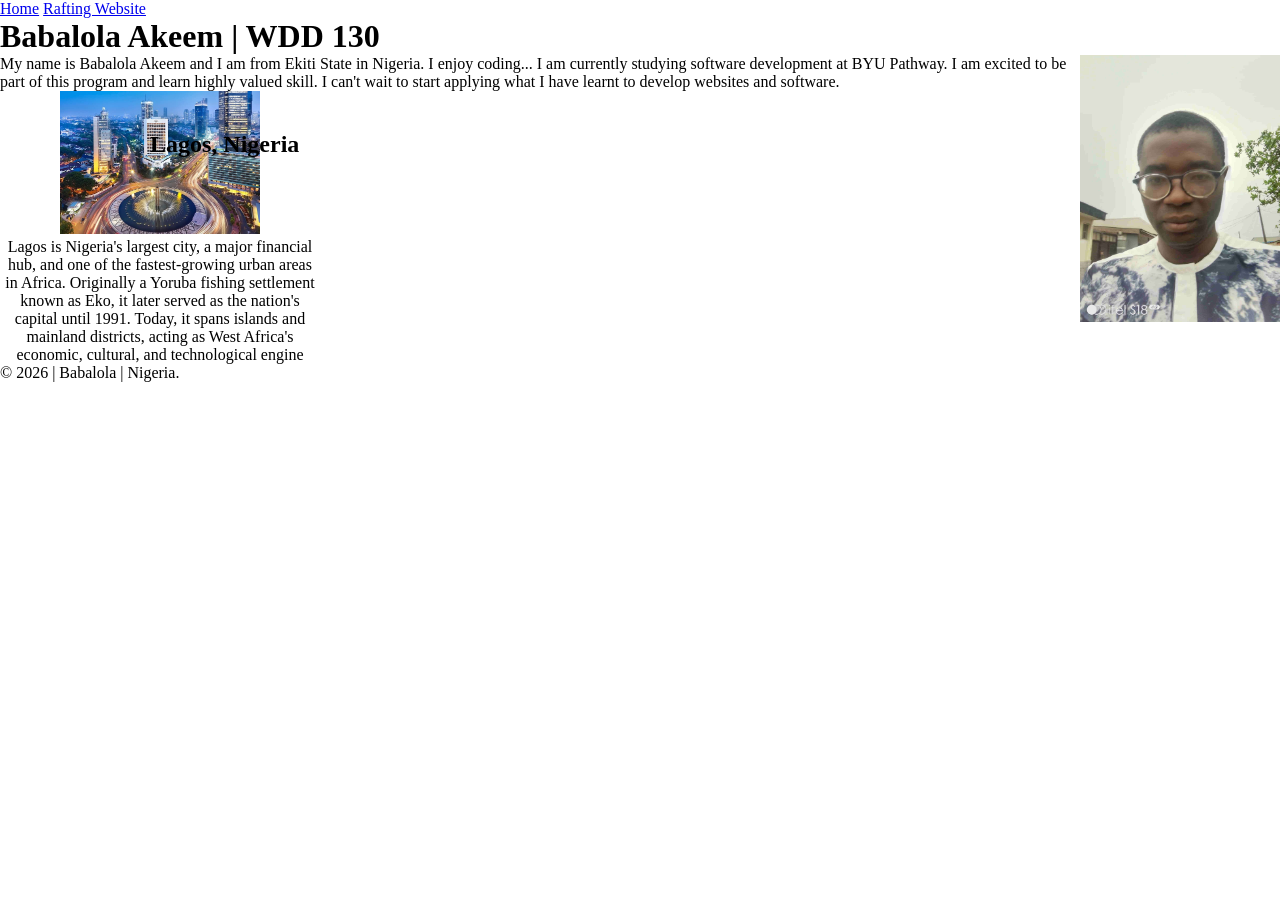
<file: index.html>
<!DOCTYPE html>
<html lang="en-us">

<head>
    <meta charset="UTF-8">
    <meta name="viewport" content="width=device-width, initial-scale=1.0">
    <title>Babalola Akeem | WDD 130</title>
    <meta name="description" content="Babalola Akeem's BYU-Idaho WDD 130 course home page">
    <meta name="author" content="Babalola Akeem">
    <link rel="stylesheet" href="styles/styles.css">
</head>

<body>
    <header>
        <nav>
          <a href="#">Home</a>
          <a href="wwr/">Rafting Website</a>
        </nav>       
    </header>
    <main>
        <h1>Babalola Akeem | WDD 130</h1>
        <img src="images/profile.jpg" alt="Portrait of Babalola Akeem." width="200">
        <p>My name is Babalola Akeem and I am from Ekiti State in Nigeria. I enjoy coding...
            I am currently studying software development at BYU Pathway. I am excited to be part of this
            program and learn highly valued skill. I can't wait to start applying what I have learnt to develop   websites and
            software.
        </p>
    </main>

    <aside>
        <h2>Lagos, Nigeria </h2>
        <img src="images/profile1.jpg" alt="Lagos, Nigeria" width="200">
        <p>Lagos is Nigeria's largest city, a major financial hub, and one of the fastest-growing urban areas in Africa. Originally a Yoruba fishing settlement known as Eko, it later served as the nation's capital until 1991. Today, it spans islands and mainland districts, acting as West Africa's economic, cultural, and technological engine</p>
    </aside>
    <footer>
        <p>© 2026 | Babalola | Nigeria.</p>
    </footer>
</body>

</html>
</file>
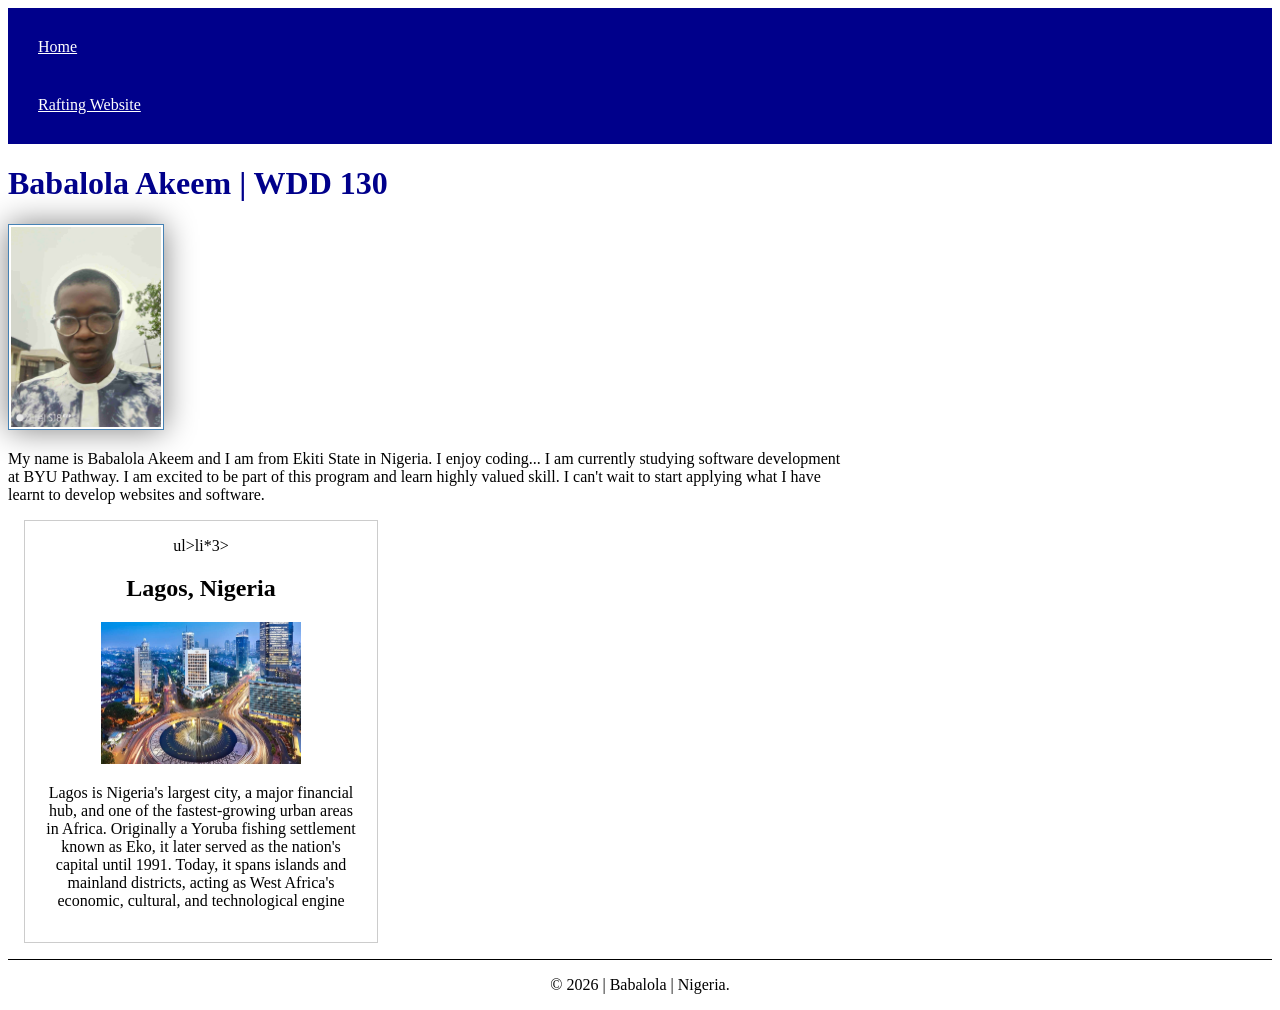
<file: week02/index.html>
<!DOCTYPE html>
<html lang="en-us">

<head>
    <meta charset="UTF-8">
    <meta name="viewport" content="width=device-width, initial-scale=1.0">
    <title>Babalola Akeem | WDD 130</title>
    <meta name="description" content="Babalola Akeem's BYU-Idaho WDD 130 course home page">
    <meta name="author" content="Babalola Akeem">
    <link rel="stylesheet" href="styles/styles.css">
</head>

<body>
    <header>
        <nav>
          <a href="#">Home</a>
          <a href="wwr/">Rafting Website</a>
        </nav>       
    </header>
    <main>
        <h1>Babalola Akeem | WDD 130</h1>
        <img src="images/profile.jpg" alt="Portrait of Babalola Akeem." width="200">
        <p>My name is Babalola Akeem and I am from Ekiti State in Nigeria. I enjoy coding...
            I am currently studying software development at BYU Pathway. I am excited to be part of this
            program and learn highly valued skill. I can't wait to start applying what I have learnt to develop   websites and
            software.
        </p>
    </main>
 
    <aside>
       ul>li*3>
        <h2>Lagos, Nigeria </h2>
        <img src="images/profile1.jpg" alt="Lagos, Nigeria" width="200">
        <p>Lagos is Nigeria's largest city, a major financial hub, and one of the fastest-growing urban areas in Africa. Originally a Yoruba fishing settlement known as Eko, it later served as the nation's capital until 1991. Today, it spans islands and mainland districts, acting as West Africa's economic, cultural, and technological engine</p>
    </aside>
    <footer>
        <p>© 2026 | Babalola | Nigeria.</p>
    </footer>
</body>

</html>
</file>
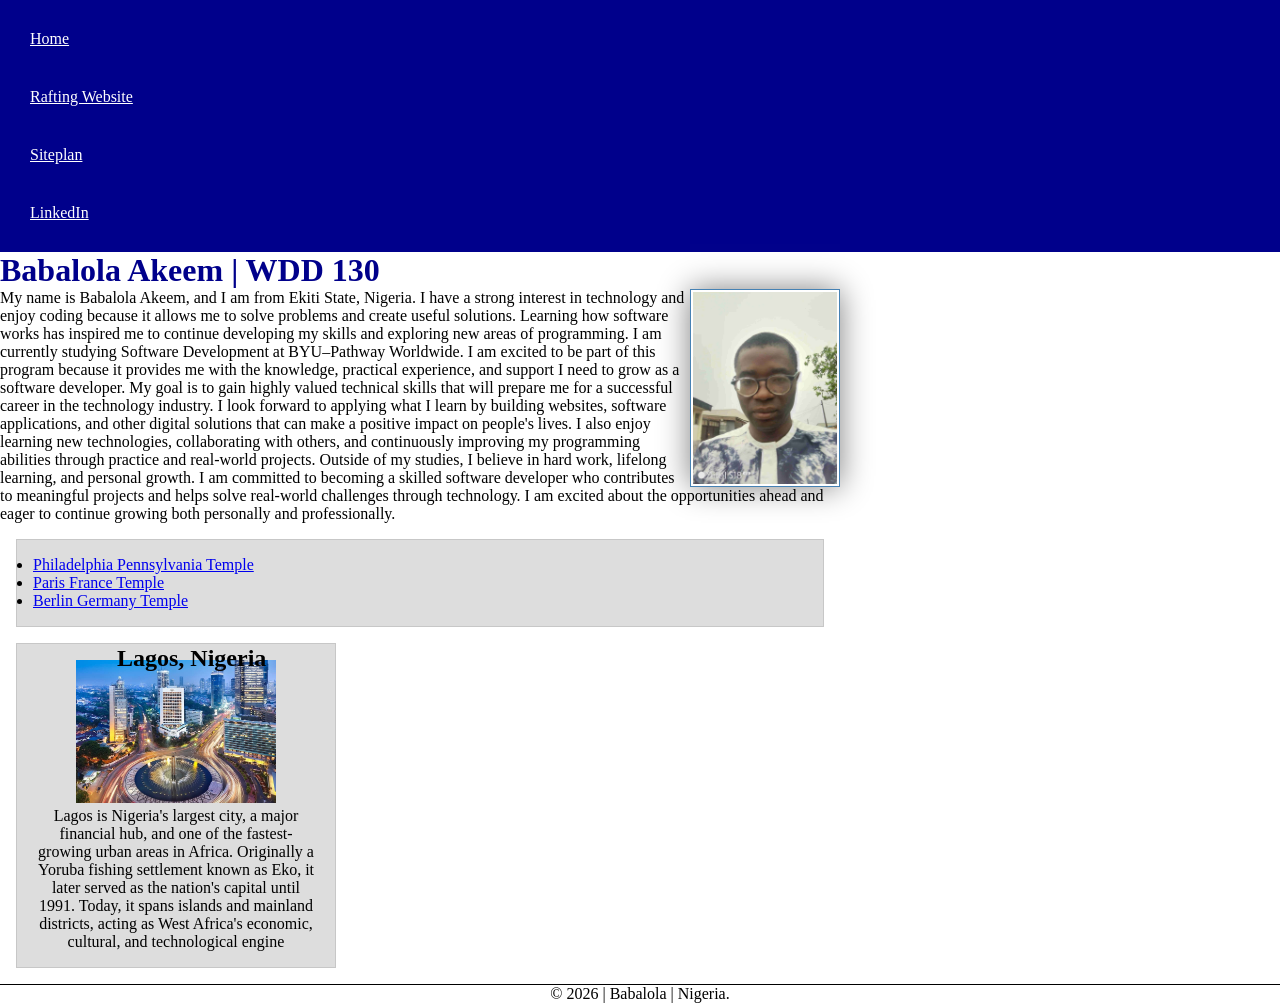
<file: week03/index.html>
<!DOCTYPE html>
<html lang="en-us">

<head>
    <meta charset="UTF-8">
    <meta name="viewport" content="width=device-width, initial-scale=1.0">
    <title>Babalola Akeem | WDD 130</title>
    <meta name="description" content="Babalola Akeem's BYU-Idaho WDD 130 course home page">
    <meta name="author" content="Babalola Akeem">
    <link rel="stylesheet" href="styles/styles.css">
</head>

<body>
    <header>
        <nav>
          <a href="#">Home</a>
          <a href="wwr/">Rafting Website</a>
          <a href="wwr/site-plan-rafting.html">Siteplan</a>
          <a href="https://www.linkedin.com/in/akeem-babalola-a1262a93/" target="_blank"
              rel="noopener">LinkedIn</a>
        </nav>       
    </header>
    <main>
        <h1>Babalola Akeem | WDD 130</h1>
        <img src="images/profile2.jpg" alt="Portrait of Babalola Akeem." width="200">
        <p>
            My name is Babalola Akeem, and I am from Ekiti State, Nigeria. I have a strong interest
            in
            technology and enjoy coding because it allows me to solve problems and create useful
            solutions.
            Learning how software works has inspired me to continue developing my skills and
            exploring new areas
            of programming.
            I am currently studying Software Development at BYU–Pathway Worldwide. I am excited to
            be part of
            this program because it provides me with the knowledge, practical experience, and
            support I need to
            grow as a software developer. My goal is to gain highly valued technical skills that
            will prepare me
            for a successful career in the technology industry.

            I look forward to applying what I learn by building websites, software applications, and
            other
            digital solutions that can make a positive impact on people's lives. I also enjoy
            learning new
            technologies, collaborating with others, and continuously improving my programming
            abilities through
            practice and real-world projects.

            Outside of my studies, I believe in hard work, lifelong learning, and personal growth. I
            am
            committed to becoming a skilled software developer who contributes to meaningful
            projects and helps
            solve real-world challenges through technology. I am excited about the opportunities
            ahead and eager
            to continue growing both personally and professionally.
        </p>
        <ul class="box">
            <li><a href="https://www.churchofjesuschrist.org/temples/details/philadelphia-pennsylvania-temple"
                  target="_blank" rel="noopener">Philadelphia Pennsylvania Temple</a></li>
            <li><a href="https://www.churchofjesuschrist.org/temples/details/paris-france-temple"
                  target="_blank" rel="noopener">Paris France Temple</a></li>
            <li><a href="https://www.churchofjesuschrist.org/temples/details/berlin-germany-temple"
                  target="_blank" rel="noopener">Berlin Germany Temple</a></li>
        </ul>
    </main>

    <aside class="box">
        <h2>Lagos, Nigeria </h2>
        <img src="images/profile1.jpg" alt="Lagos, Nigeria" width="200">
        <p>Lagos is Nigeria's largest city, a major financial hub, and one of the fastest-growing
            urban areas in Africa. Originally a Yoruba fishing settlement known as Eko, it later
            served as the nation's capital until 1991. Today, it spans islands and mainland
            districts, acting as West Africa's economic, cultural, and technological engine</p>
    </aside>
    <footer>
        <p>© 2026 | Babalola | Nigeria.</p>
    </footer>
</body>

</html>
</file>
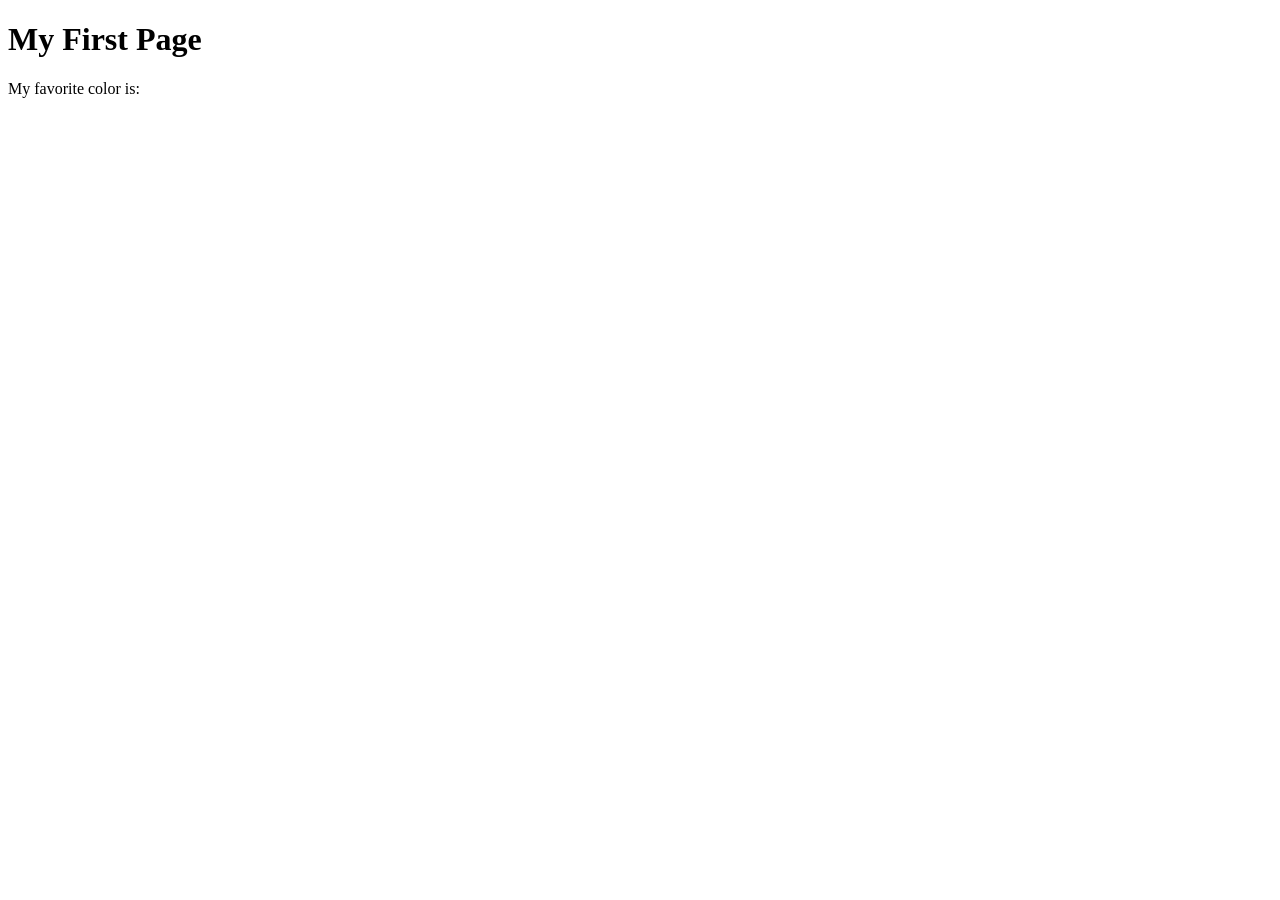
<file: week01/first-page.html>
<!DOCTYPE html>
<html lang="en">
<head>
    <meta charset="UTF-8">
    <meta name="viewport" content="width=device-width, initial-scale=1.0">
    <title>My First Page</title>
</head>
<body>
    <h1>My First Page</h1>
    <p>My favorite color is: </p>
</body>
</html>
</file>
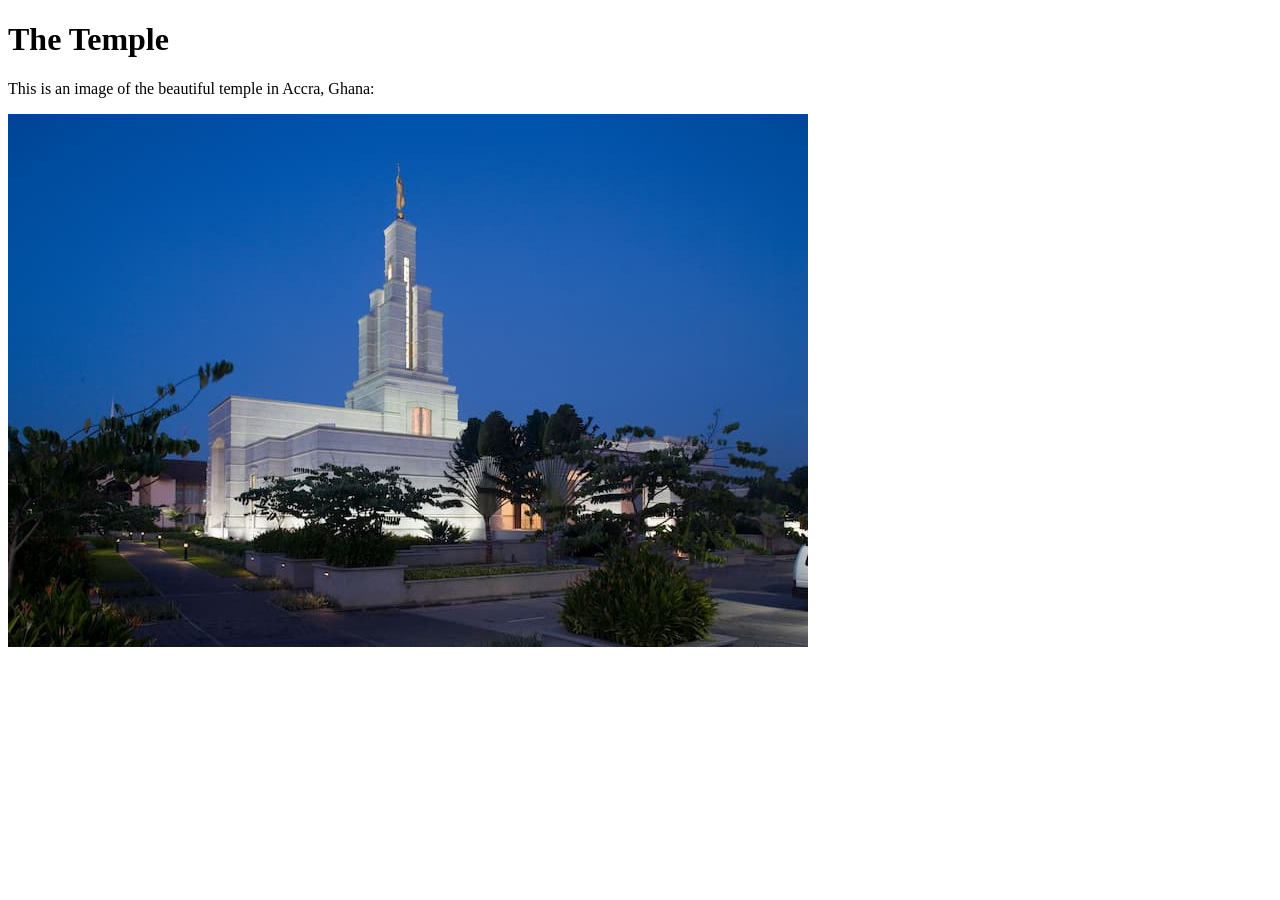
<file: week01/images-solution.html>
<!DOCTYPE html>
<html lang="en">
<head>
    <meta charset="UTF-8">
    <meta name="viewport" content="width=device-width, initial-scale=1.0">
    <title>Temple Image</title>
</head>
<body>
    <h1>The Temple</h1>
    <p>This is an image of the beautiful temple in Accra, Ghana:</p>
    <img src="images/temple-small.jpg" alt="The Accra Ghana Temple">
    
</body>
</html>
</file>
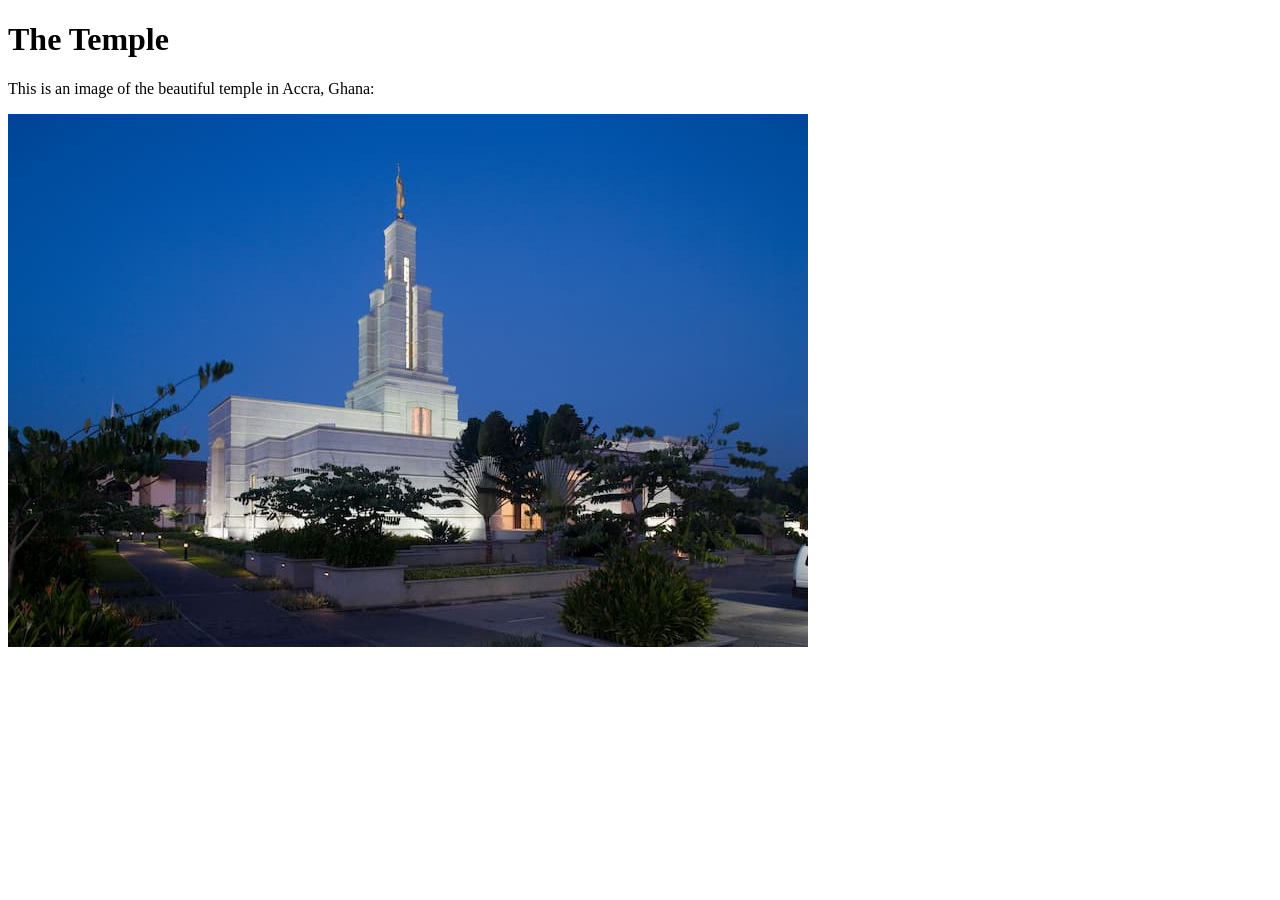
<file: week01/images.html>
<!DOCTYPE html>
<html lang="en">

<head>
    <meta charset="UTF-8">
    <meta name="viewport" content="width=device-width, initial-scale=1.0">
    <title>Temple Image</title>
</head>

<body>
    <h1>The Temple</h1>
    <p>This is an image of the beautiful temple in Accra, Ghana:</p>
    <img src="images/temple-small.jpg" alt="The Accra Ghana Temple">

</body>

</html>
</file>
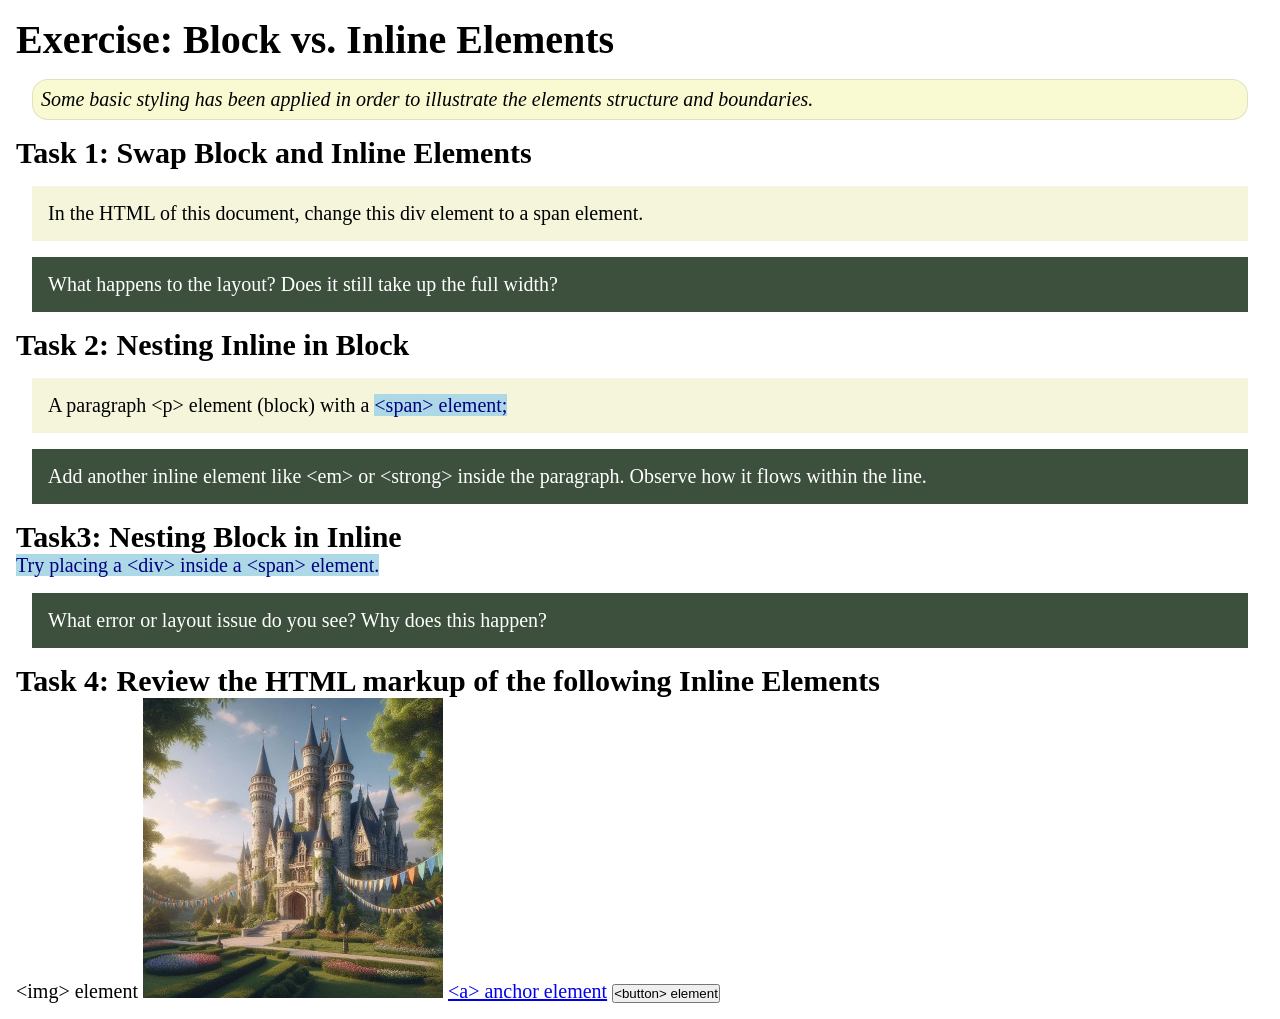
<file: week02/block-vs-inline.html>
<!DOCTYPE html>
<html lang="en">

<head>
    <meta charset="UTF-8">
    <meta name="viewport" content="width=device-width, initial-scale=1.0">
    <title>Exercise: Block vs. Inline Elements</title>
    <link rel="stylesheet" href="styles/block-vs-inline.css">
</head>

<body>
    <main>
        <h1>Exercise: Block vs. Inline Elements</h1>
        <p class="note">Some basic styling has been applied in order to illustrate the elements structure and
            boundaries.</p>

        <h2>Task 1: Swap Block and Inline Elements</h2>
        <div>In the HTML of this document, change this div element to a span element.</div>

        <p class="question">What happens to the layout? Does it still take up the full width?</p>

        <h2>Task 2: Nesting Inline in Block</h2>
        <p>A paragraph &lt;p&gt; element (block) with a <span>&lt;span&gt; element;</span></p>
        <p class="question">Add another inline element like &lt;em&gt; or &lt;strong&gt; inside the paragraph. Observe
            how it flows within the line.</p>

        <h2>Task3: Nesting Block in Inline</h2>
        <span>Try placing a &lt;div&gt; inside a &lt;span&gt; element.</span>
            <p class="question">What error or layout issue do you see? Why does this happen?</p>


            <h2>Task 4: Review the HTML markup of the following Inline Elements</h2>
        &lt;img&gt; element
        <img src="images/castle.webp" alt="placeholder image (images are inline)" width="300" height="300">
        <a href="https://churchofjesuschrist.org">&lt;a&gt; anchor element</a>
        <button type="button">&lt;button&gt; element</button>
    </main>
</body>

</html>
</file>
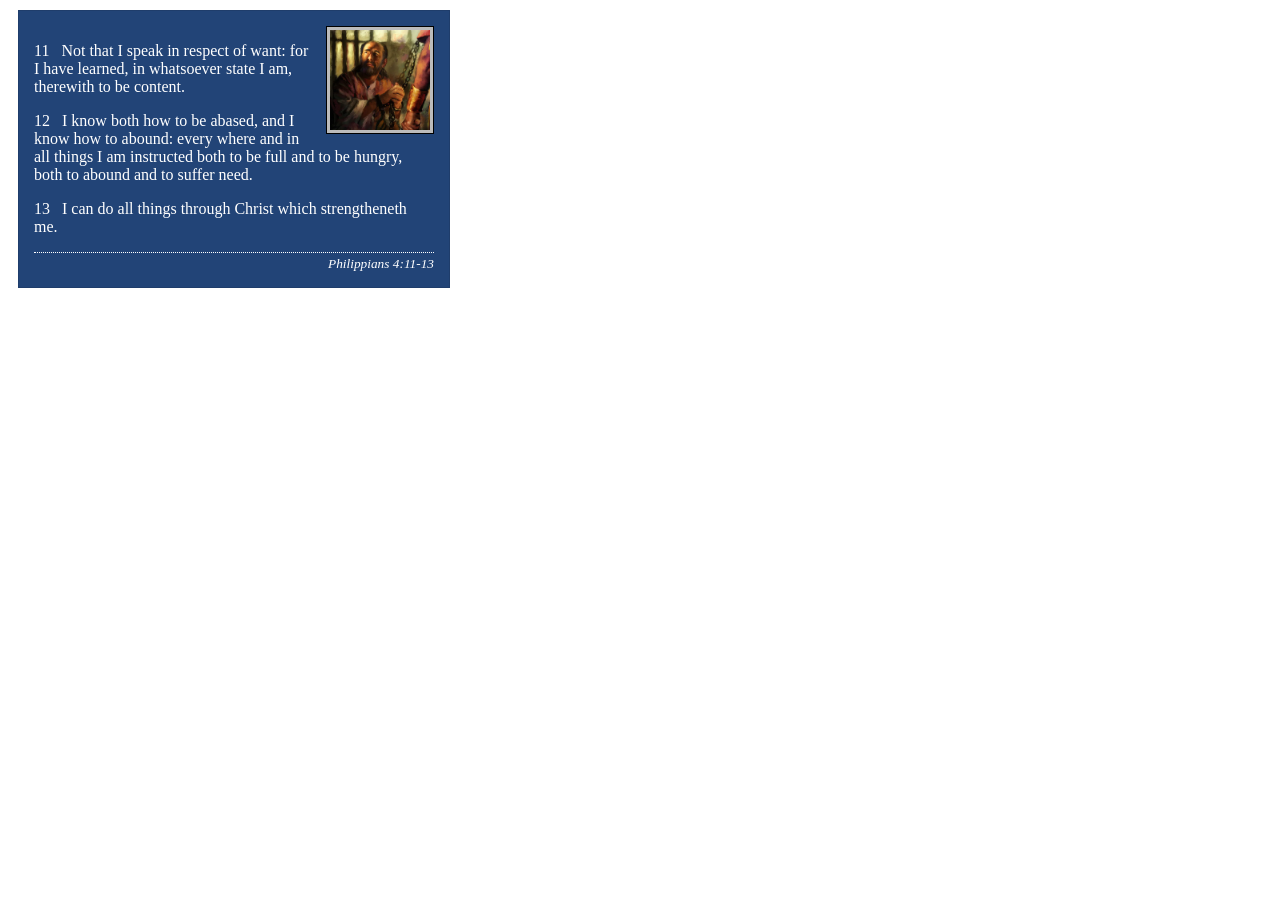
<file: week02/box-model-solution.html>
<!DOCTYPE html>
<html lang="en">
<head>
    <meta charset="UTF-8">
    <meta name="viewport" content="width=device-width, initial-scale=1.0">
    <title>Box Model Activity</title>
    <link rel="stylesheet" href="styles/box-model-solution.css">
</head>
<body>
    <main>
        <div class="callout">
            <img src="images/apostle-paul-imprisoned.webp" alt="Paul the Apostle - Imprisoned in Rome" width="200" height="200">
            <blockquote>
                <p>11 &nbsp; Not that I speak in respect of want: for I have learned, in whatsoever state I am, therewith to be content.</p>
                <p>12 &nbsp; I know both how to be abased, and I know how to abound: every where and in all things I am instructed both to be full and to be hungry, both to abound and to suffer need.</p>
                <p>13 &nbsp; I can do all things through Christ which strengtheneth me.</p>
            </blockquote>
            <cite>Philippians 4:11-13</cite>
        </div>
    </main>
</body>
</html>
</file>
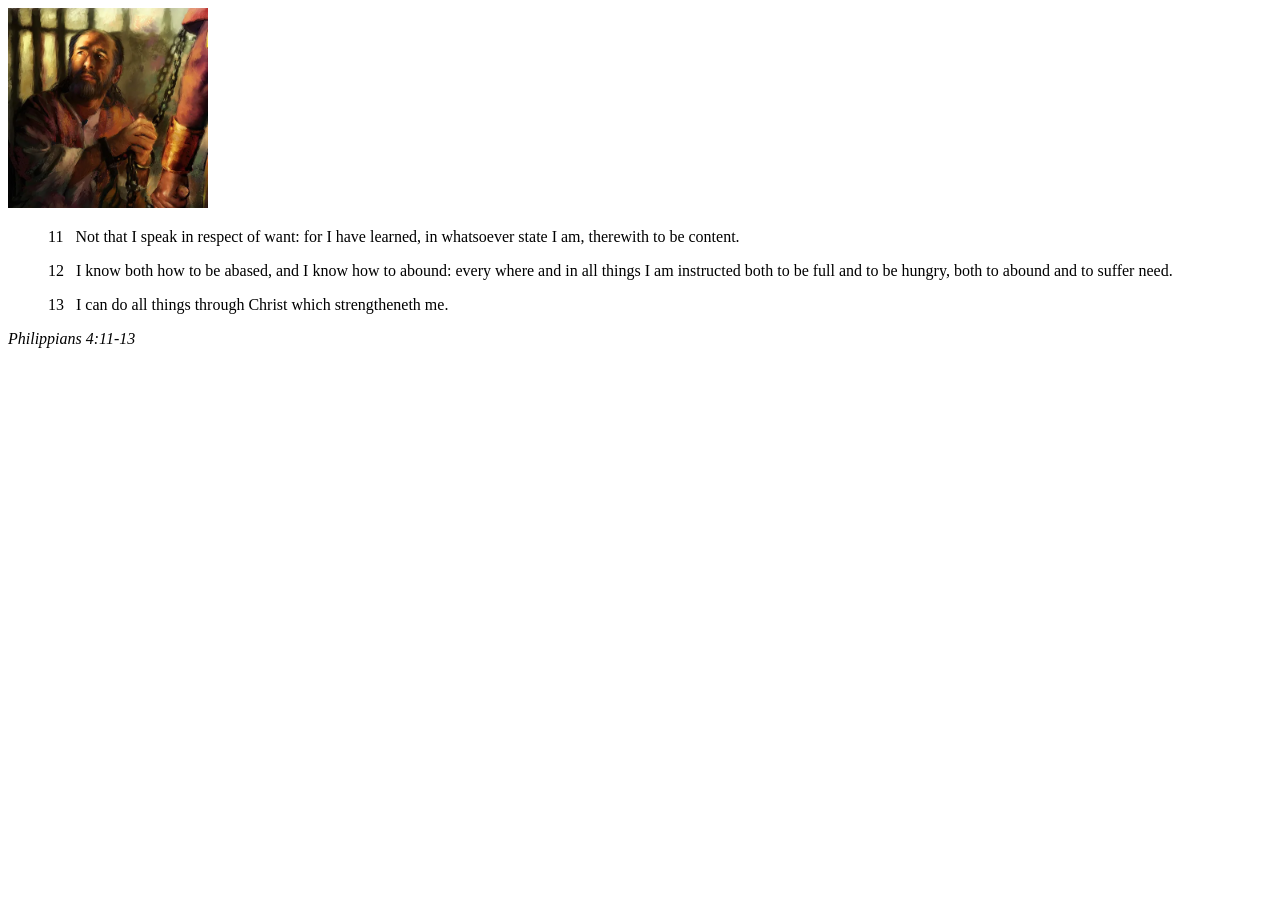
<file: week02/box-model.html>
<!DOCTYPE html>
<html lang="en">
<head>
    <meta charset="UTF-8">
    <meta name="viewport" content="width=device-width, initial-scale=1.0">
    <title>Box Model Activity</title>
</head>
<body>
    <main>
        <div class="callout">
            <img src="images/apostle-paul-imprisoned.webp" alt="Paul the Apostle - Imprisoned in Rome" width="200" height="200">
            <blockquote>
                <p>11 &nbsp; Not that I speak in respect of want: for I have learned, in whatsoever state I am, therewith to be content.</p>
                <p>12 &nbsp; I know both how to be abased, and I know how to abound: every where and in all things I am instructed both to be full and to be hungry, both to abound and to suffer need.</p>
                <p>13 &nbsp; I can do all things through Christ which strengtheneth me.</p>
            </blockquote>
            <cite>Philippians 4:11-13</cite>
        </div>
    </main>
</body>
</html>
</file>
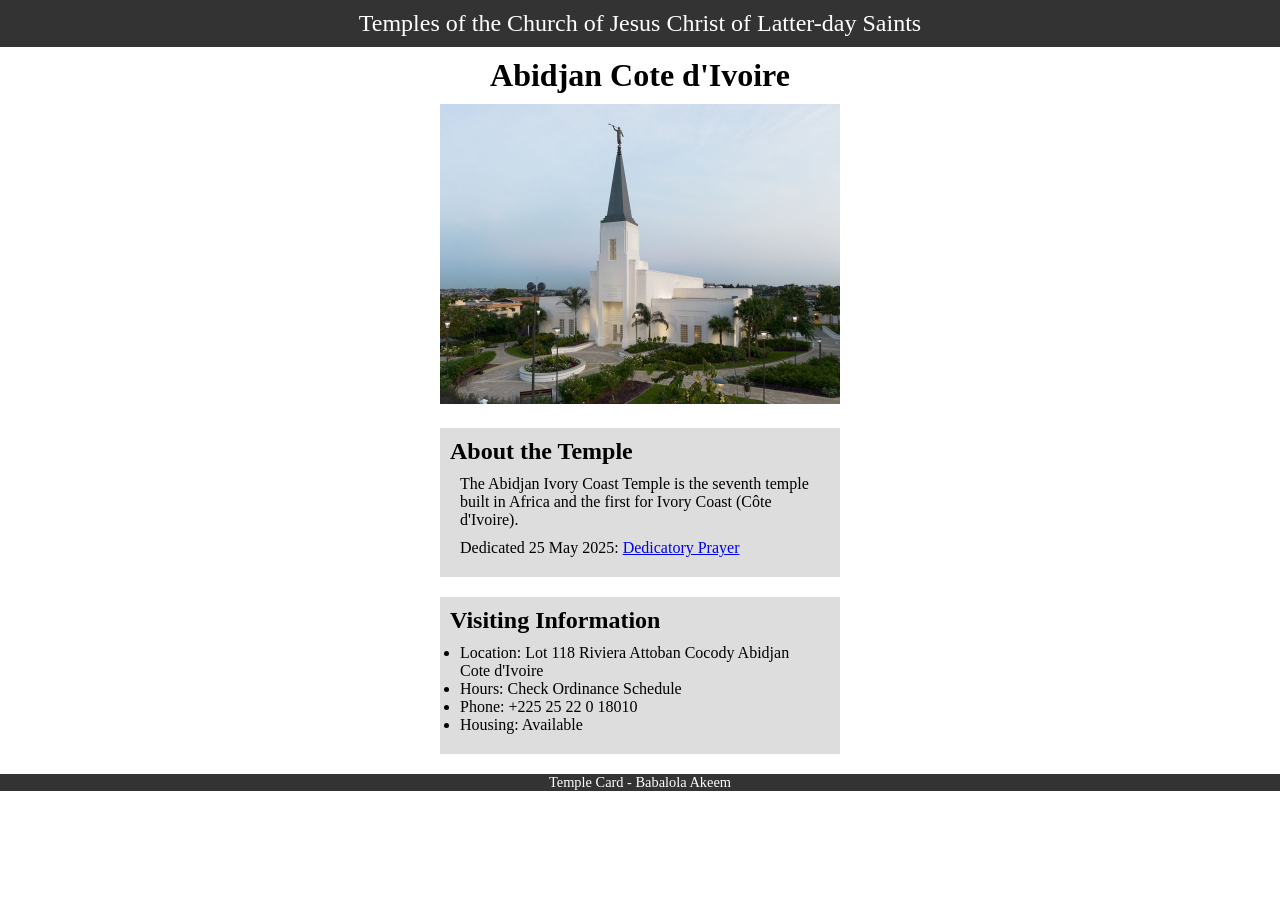
<file: week02/temple.html>
<!DOCTYPE html>
<html lang="en">

<head>
    <meta charset="UTF-8">
    <meta name="viewport" content="width=device-width, initial-scale=1.0">
    <title>Temple Card - Abidjan Cote d'Ivoire</title>
    <link rel="stylesheet" href="styles/temple.css">
</head>

<body>
    <header>
        <p>Temples of the Church of Jesus Christ of Latter-day Saints</p>
    </header>
    <main>
        <h1>Abidjan Cote d'Ivoire</h1>
        <picture>
            <img src="images/abidjan-ivory-coast.jpeg" alt="Abidjan Cote d'Ivoire Temple">
        </picture>
        <section>
            <h2>About the Temple</h2>
            <p>The Abidjan Ivory Coast Temple is the seventh temple built in Africa and the first for Ivory Coast (Côte
                d'Ivoire).</p>
            <p>Dedicated 25 May 2025: <a
                    href="https://www.churchofjesuschrist.org/temples/dedicatory-prayer/abidjan-ivory-coast-temple/2025-05-25?lang=eng"
                    target="_blank" rel="noopener noreferrer">Dedicatory Prayer</a></p>
        </section>
        <section>
            <h2>Visiting Information</h2>
            <ul>
                <li>Location: Lot 118 Riviera Attoban Cocody Abidjan Cote d'Ivoire</li>
                <li>Hours: Check Ordinance Schedule</li>
                <li>Phone: +225 25 22 0 18010</li>
                <li>Housing: Available</li>
            </ul>
        </section>
    </main>
    <footer>
        <p>Temple Card - Babalola Akeem </p>
    </footer>
</body>

</html>
</file>
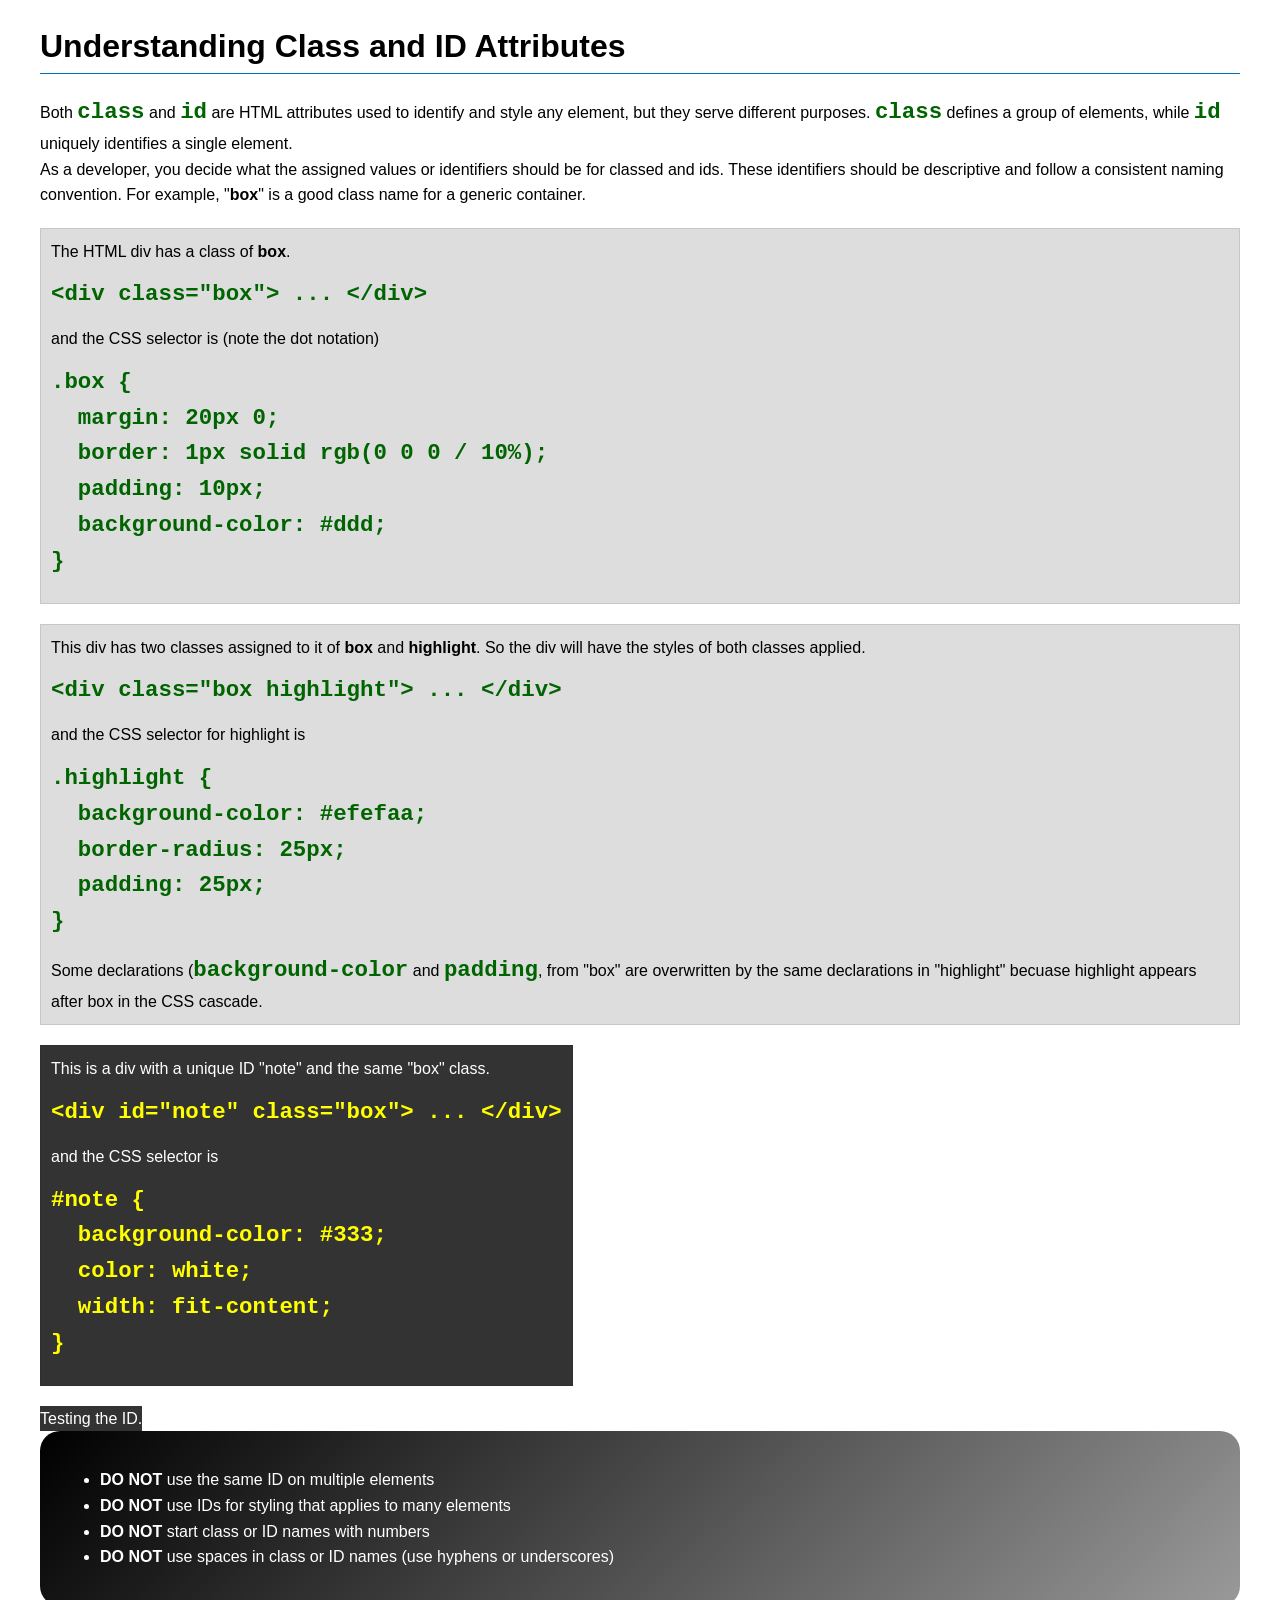
<file: week03/class-and-id.html>
<!DOCTYPE html>
<html lang="en">

<head>
    <meta charset="UTF-8">
    <meta name="viewport" content="width=device-width, initial-scale=1.0">
    <title>Class vs ID Attributes</title>
    <link rel="stylesheet" href="styles/class-and-id.css">
</head>

<body>
    <h1>Understanding Class and ID Attributes</h1>
    <p>Both <code>class</code> and <code>id</code> are HTML attributes used to identify and style any element, but they
        serve different purposes. <code>class</code> defines a group of elements, while <code>id</code> uniquely
        identifies a single element.</p>
    <p>As a developer, you decide what the assigned values or identifiers should be for classed and ids. These
        identifiers should be
        descriptive and follow a consistent naming convention. For example, "<strong>box</strong>" is a good class name
        for a generic container.</p>
    <div class="box">
        <p>The HTML div has a class of <strong>box</strong>.</p>
        <pre><code class="html">&lt;div class="box"&gt; ... &lt;/div&gt;</code></pre>
        and the CSS selector is (note the dot notation)
        <pre><code class="css">.box {
  margin: 20px 0;
  border: 1px solid rgb(0 0 0 / 10%);
  padding: 10px;
  background-color: #ddd; 
}</code></pre>
    </div>

    <div class="box ">
        <p>This div has two classes assigned to it of <strong>box</strong> and <strong>highlight</strong>. So the div
            will have the styles of both classes applied.</p>
        <pre><code class="html">&lt;div class="box highlight"&gt; ... &lt;/div&gt;</code></pre>
        and the CSS selector for highlight is
        <pre><code class="css">.highlight {
  background-color: #efefaa;
  border-radius: 25px;
  padding: 25px;
}</code></pre>
<p>Some declarations (<code>background-color</code> and <code>padding</code>, from "box" are overwritten by the same declarations in "highlight" becuase highlight appears after box in the CSS cascade.</p>
    </div>

    <div id="note" class="box">
        <p>This is a div with a unique ID "note" and the same "box" class.</p>
        <pre><code class="html">&lt;div id="note" class="box"&gt; ... &lt;/div&gt;</code></pre>
        and the CSS selector is
        <pre><code class="css">#note {
  background-color: #333;
  color: white;
  width: fit-content;
}</code></pre>
    </div>

    <div id="note">
        <p>Testing the ID.</p>
    </div>

    <section id="best-practice">
        <ul>
            <li><strong>DO NOT</strong> use the same ID on multiple elements</li>
            <li><strong>DO NOT</strong> use IDs for styling that applies to many elements</li>
            <li><strong>DO NOT</strong> start class or ID names with numbers</li>
            <li><strong>DO NOT</strong> use spaces in class or ID names (use hyphens or underscores)</li>
        </ul>
    </section>




</body>

</html>
</file>
<file: styles/styles.css>
* {
    margin: 0;
    padding: 0;
    box-sizing: border-box;
}

/* class selector */
.box {
    margin: 1rem;
    border: 1px solid rgb(0 0 0 / 10%);
    padding: 1rem;
    background-color: #ddd;
    color: #000;
}

aside {
    width: 20em;
    text-align: center;
}

main img {
    /* you most likely will have other CSS declarations here */
    float: right;
}

aside {
    position: relative;
}

aside h2 {
    position: absolute;
    top: 40px;
    left: 150px;
}
</file>
<file: week02/styles/styles.css>
main {
    max-width: 840px;
}

aside {
    width: 20rem;
    margin: 1rem;
    border: 1px solid rgba(0, 0, 0, 0.2);
    padding: 1rem;
    background-color: white;
    text-align: center;
}

aside img {
    width: 200px;
    height: auto;
}

main img {
    width: 150px;
    height: auto;
    padding: 2px;
    border: 1px solid steelblue;
    box-shadow: 0 0 30px gray;
}

footer {
    margin-top: 15px;
    border-top: 1px solid #000000;
    text-align: center;
}

nav {
    background-color: darkblue;
    padding: 10px;
}

nav a {
    color: white;
    display: block;
    padding: 20px;
}

h1 {
    color: darkblue;
}

p {
    padding: 0px;
}
</file>
<file: week03/styles/styles.css>
* {
  margin: 0;
  padding: 0;
  box-sizing: border-box;
}
.box {
  margin: 1rem;
  border: 1px solid rgb(0 0 0 / 10%);
  padding: 1rem;
  background-color: #ddd;
  color: #000;
}


main {
    max-width: 840px;
}

aside {
    width: 20rem;
    margin: 1rem;
    border: 1px solid rgba(0, 0, 0, 0.2);
    padding: 1rem;
    background-color: white;
    text-align: center;
}

aside img {
    width: 200px;
    height: auto;
}

main img {
    width: 150px;
    height: auto;
    padding: 2px;
    border: 1px solid steelblue;
    box-shadow: 0 0 30px gray;
    float: right;
}

footer {
    margin-top: 15px;
    border-top: 1px solid #000000;
    text-align: center;
}

nav {
    background-color: darkblue;
    padding: 10px;
}

nav a {
    color: white;
    display: block;
    padding: 20px;
}

h1 {
    color: darkblue;
}

p {
    padding: 0px;
}

main img {
    /* you most likely will have other CSS declarations here */
    float: right;
}

aside {
    position: relative;
}

aside h2 {
  position: absolute;
  top: 1px;
  left: 100px;
}
</file>
<file: week02/styles/block-vs-inline.css>
* {
    margin: 0;
    padding: 0;
}

body {
    font-size: 20px;
    margin: 1rem;
}

p,
div {
    background-color: beige;
    margin: 1rem;
    padding: 1rem;
}

span {
    color: navy;
    background-color: lightblue;
}

code {
    margin: 0;
    padding: 0;
    color: green;
    font-size: 1.2rem;
}

.note {
    font-style: italic;
    background-color: lightgoldenrodyellow;
    border-radius: 1rem;
    border: 1px solid rgb(0 0 0 / 10%);
    margin: 1rem;
    padding: .5rem;
}

.question {
    background-color: #3d503d;
    color: #fff;
}
</file>
<file: week02/styles/box-model-solution.css>
.callout {
    max-width: 400px;
    margin: 10px;
    border: 1px solid rgba(0, 0, 0, .1);
    padding: 15px;
    background-color: #247;
    color: #fff;
}

.callout img {
    float: right;
    margin: 0 0 10px 15px;
    border: 1px solid #000;
    padding: 3px;
    background-color: #bbb;
    width: 100px;
    height: auto;

}

blockquote {
    margin: 0;
}

cite {
    display: block;
    border-top: 1px dotted #fff;
    padding-top: 3px;
    text-align: right;
    font-size: smaller;
}
</file>
<file: week02/styles/temple.css>
* {
    margin: 0;
    padding: 0 ;
    box
}
header {
    background-color: #333;
    color: #ffffff;
    padding: 10px;
    text-align: center;
    font-size: 1.5rem;
}
main {
    width: 400px;
    margin: auto;
}

h1 {
    margin: 10px;
    text-align: center;
h2 {
    border-bottom: 1px, solid #222;
}
}
img{
    width: 100%;
    height: auto;
    box-shadow: 0, 0, 30px #333;

}
section {
    margin: 20px 0;
    border: 1px solid rgb(0, 0, 0/10%);
    padding: 10px;
    background-color: #ddd;
}
section p {
margin: 10px;
}
ul {
    margin: 10px;
}
footer {
    text-align: center;
    font-size: 0.9rem;
    background-color: #333;
    color: #fff;
}
</file>
<file: week03/styles/class-and-id.css>
body {
    font-family: Arial, sans-serif;
    line-height: 1.6;
    margin: 0;
    padding: 0 40px;
}

h1 {
    border-bottom: 1px solid rgb(0 110 182);
    padding-bottom: 0;
}



p {
    margin: 0;
}

code {
    color: darkgreen;
    font-weight: 700;
    font-size: 1.4rem;
}

/* Class examples - can be reused */

.box {
    margin: 20px 0;
    border: 1px solid rgb(0 0 0 / 10%);
    padding: 10px;
    background-color: #ddd; /* this is shorthand for #dddddd */
}

.highlight {
    background-color: #efefaa;
    border-radius: 25px;
    padding: 25px;
}

/* ID examples - should be unique */

#note {
    background-color: #333;
    color: white;
    width: fit-content;
}

#note code {
    color: yellow;
}

#best-practice {
    background: linear-gradient(135deg, #000 0%, #999 100%);
    color: white;
    border-radius: 20px;
    padding: 20px
}
</file>
